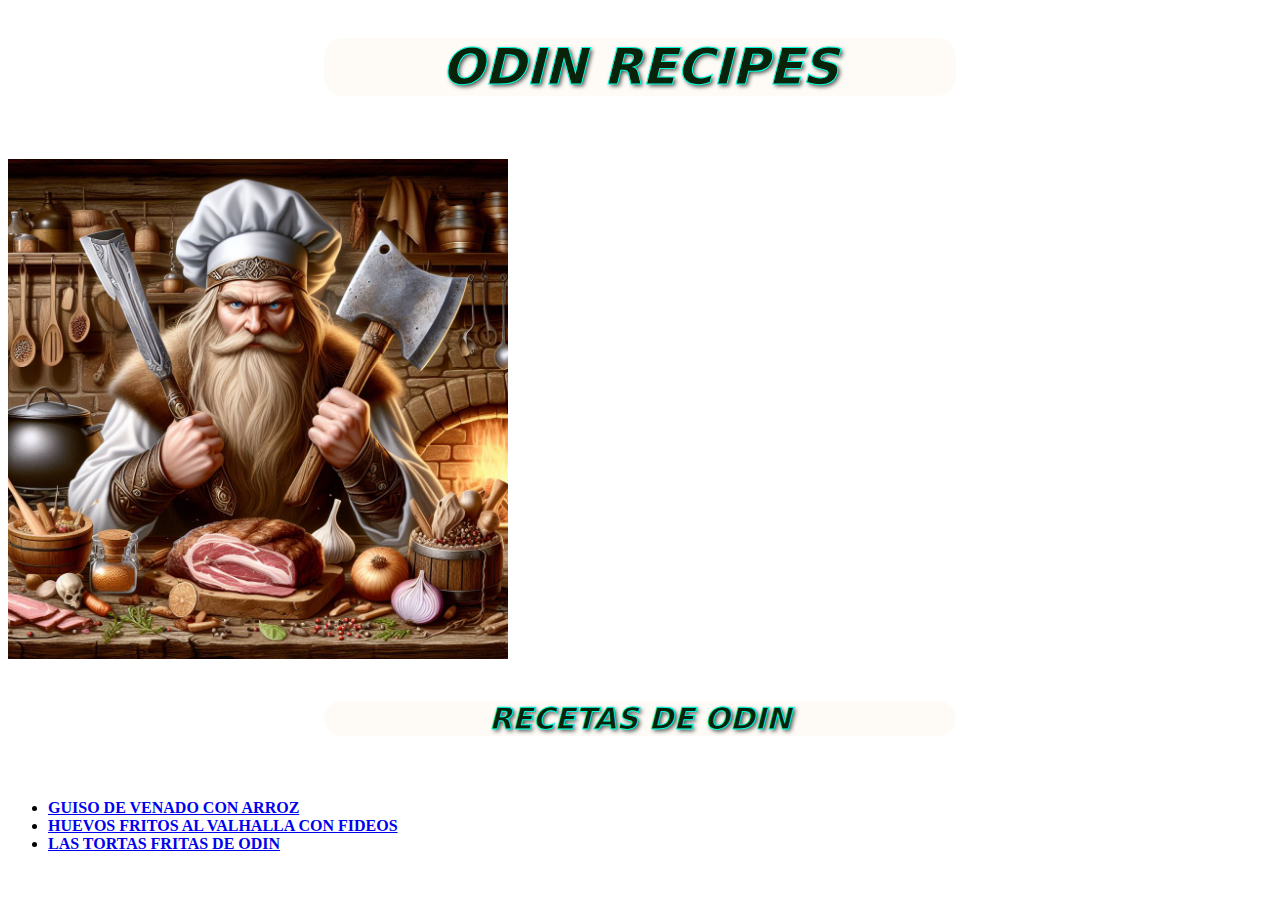
<file: index.html>
<!DOCTYPE html>
    <html lang="es">
        <head>
            <meta charset="UTF-8">
            <meta name="viewport" content="width=device-width, initial-scale=1">

            <title> ODIN RECIPES </title>

            <link rel="stylesheet" type="text/css" href="index.css">

        </head>

        <body>
<header>

    <h1 class="titulo__1"><em> ODIN RECIPES </em></h1></div>

    <div class="imagen">
        <img src="images/OIG3.jpeg" class="imagen__1">
    </div>

    <h2 class="titulo__2"><em> RECETAS DE ODIN</em></h2>

    <ul class="menu__1"><strong>
        <li><a href="recipes/Guiso.html">GUISO DE VENADO CON ARROZ</a></li>
        <li><a href="recipes/HuevosFritosArroz.html">HUEVOS FRITOS AL VALHALLA CON FIDEOS</a></li>
        <li><a href="recipes/TortasFritas.html">LAS TORTAS FRITAS DE ODIN </a></li>
        
    </ul>
</strong>
</header>

        </body>
    </html>
</file>
<file: index.css>
.imagen__1 {
    
    height: 500px;
    width: 500px;
     }
.imagen__2 {
    height: 500px;
    width: 500px;
}

.titulo__1 {
    color:rgb(10, 33, 10);
    text-shadow: 2px 2px 4px #484d48; /* Sombra verde */
    -webkit-text-stroke: 1px #00ffdd;
    font-family: 'Agbalumo', system-ui;
    text-align: center;
    font-size: 50px;
    background-color: rgba(250, 235, 215, 0.203);
    margin-top:3%;
    margin-left:25%;
    margin-right:25%; 
    margin-bottom: 5%;
    border-radius: 20px 20px; 
}

.titulo__2 {
    color:rgb(10, 33, 10);
    text-shadow: 2px 2px 4px #484d48; /* Sombra verde */
    -webkit-text-stroke: 1px #00ffdd;
    font-family: 'Agbalumo', system-ui;
    text-align: center;
    font-size: 30px;
    background-color: rgba(250, 235, 215, 0.203);
    margin-top:3%;
    margin-left:25%;
    margin-right:25%; 
    margin-bottom: 5%;
    border-radius: 20px 20px; 

.menu__1{
    font-family: 'Lucida Sans', 'Lucida Sans Regular', 'Lucida Grande', 'Lucida Sans Unicode', Geneva, Verdana, sans-serif;
}
</file>
